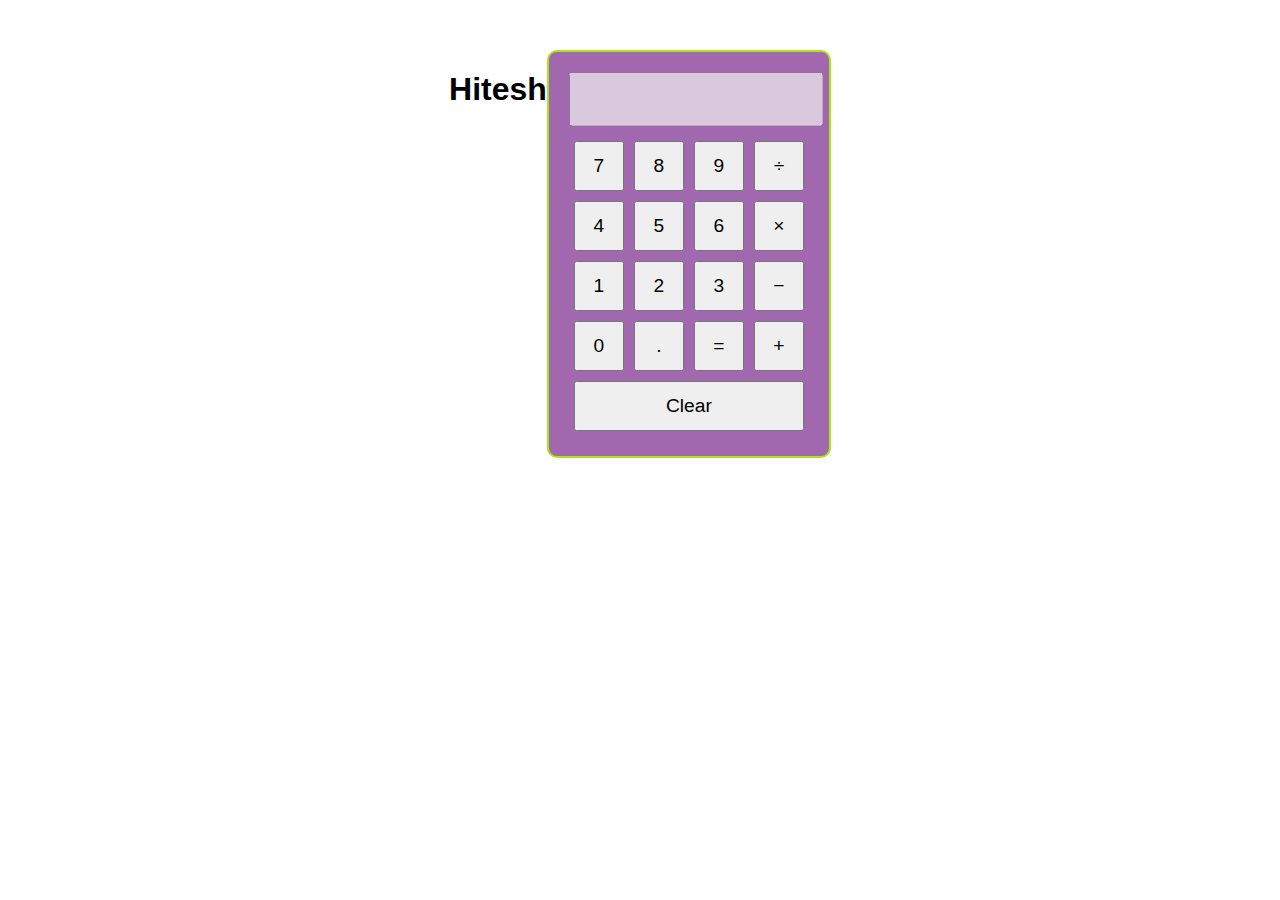
<file: week 2/CECULETER.html>
<!DOCTYPE html>
<html lang="en">
<head>
  <meta charset="UTF-8">
  <title>Hitesh's Calculator</title>
  <style>
    body {
      font-family: Arial, sans-serif;
      display: flex;
      justify-content: center;
      margin-top: 50px;
    }

    .calculator {
      border: 2px solid #a8e713ff;
      padding: 20px;
      border-radius: 10px;
      width: 240px;
      background: rgb(161, 104, 175);
    }

    #result {
      width: 100%;
      height: 40px;
      margin-bottom: 10px;
      font-size: 1.2em;
      padding: 5px;
      text-align: right;
    }

    .buttons button {
      width: 50px;
      height: 50px;
      margin: 5px;
      font-size: 1.2em;
      cursor: pointer;
    }

    .buttons {
      display: flex;
      flex-wrap: wrap;
      justify-content: center;
    }
  </style>
</head>
<body>
  <center><h1>Hitesh</h1></center>
  <br>
  <div class="calculator">
    <input type="text" id="result" disabled>
    <div class="buttons">
      <button onclick="appendValue('7')">7</button>
      <button onclick="appendValue('8')">8</button>
      <button onclick="appendValue('9')">9</button>
      <button onclick="appendValue('/')">÷</button>

      <button onclick="appendValue('4')">4</button>
      <button onclick="appendValue('5')">5</button>
      <button onclick="appendValue('6')">6</button>
      <button onclick="appendValue('*')">×</button>

      <button onclick="appendValue('1')">1</button>
      <button onclick="appendValue('2')">2</button>
      <button onclick="appendValue('3')">3</button>
      <button onclick="appendValue('-')">−</button>

      <button onclick="appendValue('0')">0</button>
      <button onclick="appendValue('.')">.</button>
      <button onclick="calculate()">=</button>
      <button onclick="appendValue('+')">+</button>

      <button onclick="clearResult()" style="width: 100%">Clear</button>
    </div>
  </div>

  <script>
    function appendValue(val) {
      document.getElementById('result').value += val;
    }

    function calculate() {
      try {
        document.getElementById('result').value =
          eval(document.getElementById('result').value);
      } catch (e) {
        document.getElementById('result').value = 'Error';
      }
    }

    function clearResult() {
      document.getElementById('result').value = '';
    }
  </script>
</body>
</html>
</file>
